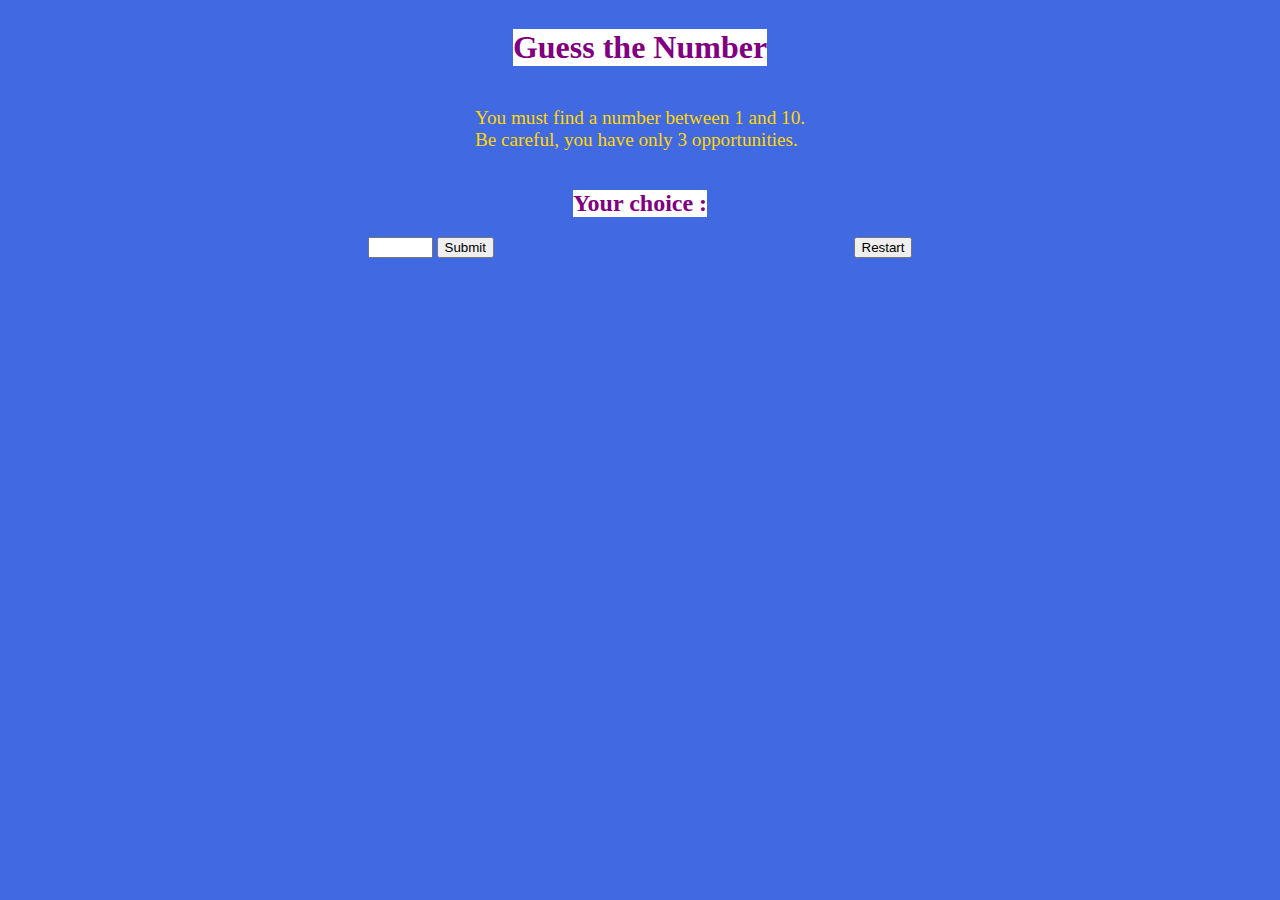
<file: jeu de devinettes/index.html>
<!DOCTYPE html>
<html>

  <head>

    <meta charset="UTF-8">

    <meta name="viewport" content="width=device-width, initial-scale=1"/>
    
    <title>Jeu de devinettes</title>
    
    <link href="assets\css\main.css" rel="stylesheet">
    
    <script src="assets\js\index.js" type="text/javascript"></script>
  
  </head>

  <body>

    <header></header>

    <main>
      
      <section>
        
        <h1>Guess the Number</h1>

        <p>You must find a number between 1 and 10.

          <br>

          Be careful, you have only 3 opportunities.
        
        </p>
      
        <h2>Your choice :</h2>
      
      </section>
      
      <form NAME="form">

        <div>

          <input TYPE="text" NAME="guess" SIZE="5">
      
          <input TYPE="BUTTON" VALUE="Submit" onclick="FindNb();">

        </div>

        <button id="restart">Restart</button>

      </form>

      <p id="message"></p>
    
    </main>

    <footer></footer>

  </body>

</html>
</file>
